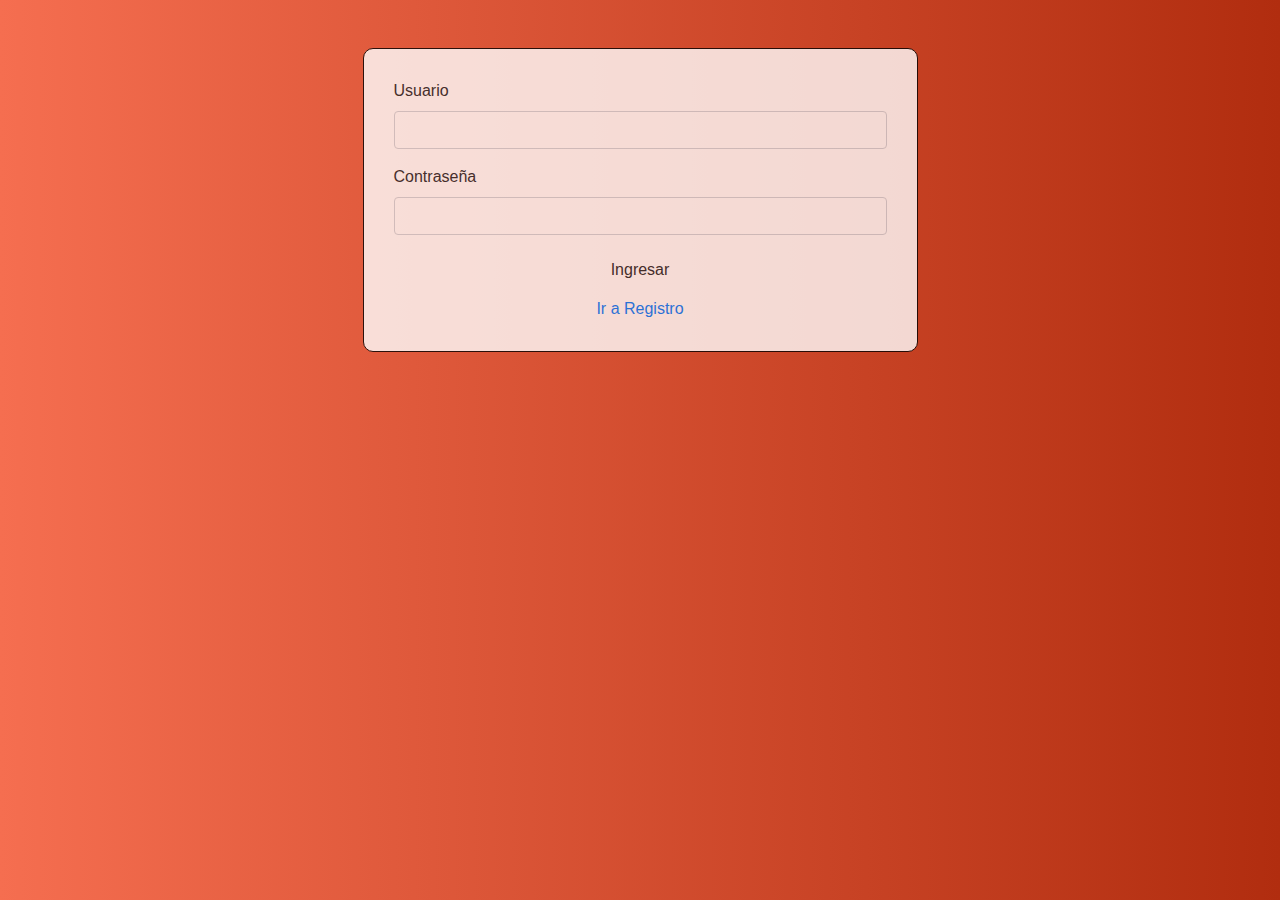
<file: index.html>
<!DOCTYPE html>
<html lang="es">
<head>
    <meta charset="UTF-8">
    <meta http-equiv="X-UA-Compatible" content="IE=edge">
    <meta name="viewport" content="width=device-width, initial-scale=1.0">
    <title>Login</title>
    <link rel="stylesheet" href="css/bootstrap.min.css">
    <link rel="stylesheet" href="css/estilos.css">
</head>
<body>
   <div class="container mt-5">
    <div id="login">
        <div id="mensaje"></div>
        <form id="formLogin">
            <div class="form-group">
            <label for="user">Usuario</label>
            <input type="text" id="user" class="form-control">
            </div>
            <div class="form-group">
            <label for="pass">Contraseña</label>
            <input type="password" id="pass" class="form-control">
            </div>
            <input type="submit" value="Ingresar" class="btn bnt-succes btn-block">
            
        </form>
        <div id="link" class="mt-2">
        <a href="./registro.html">Ir a Registro</a>
        </div>
    </div>
   </div>
   <script src="js/utilidades.js"></script>
   <script src="js/index.js"></script>
</body>
</html>
</file>
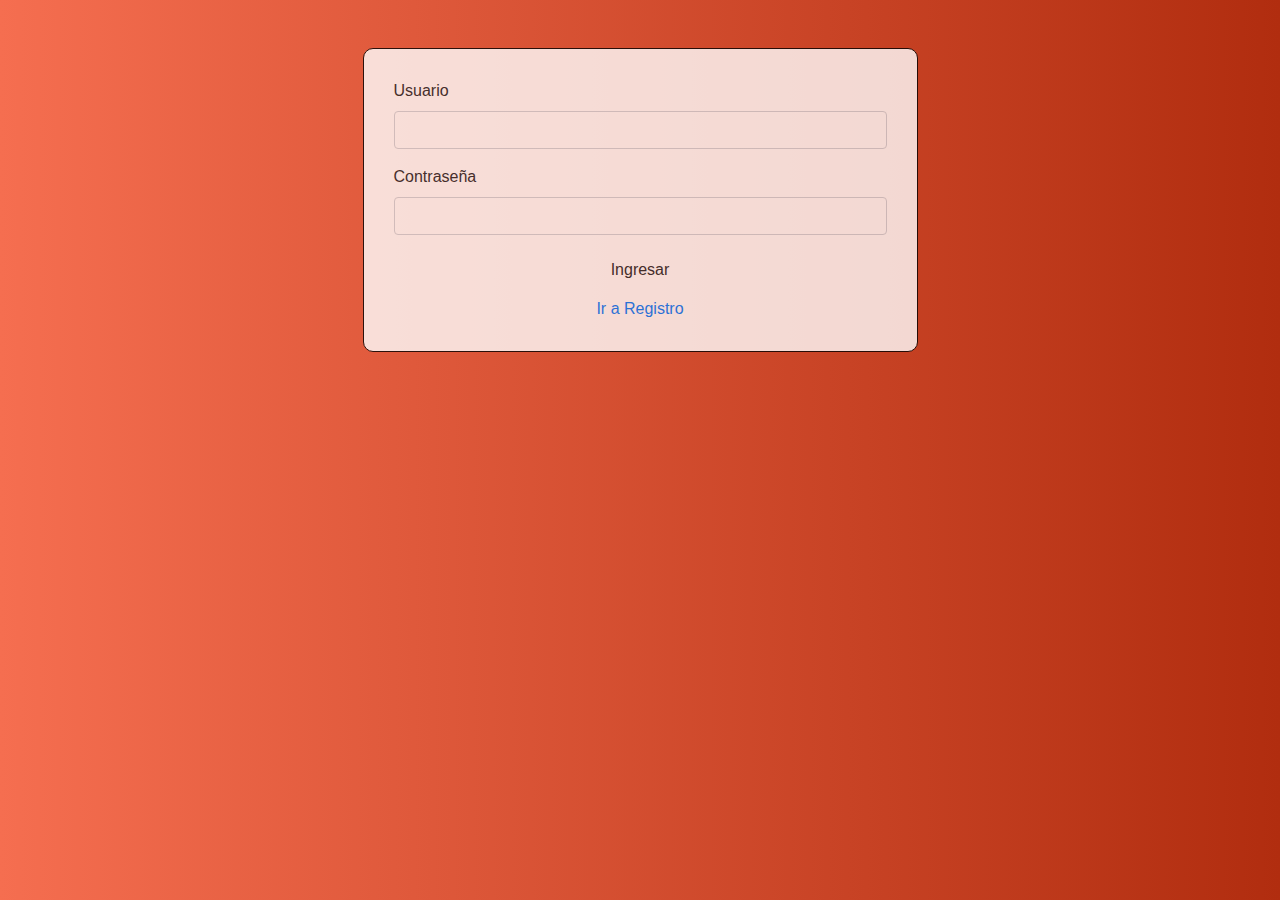
<file: inicio.html>
<!DOCTYPE html>
<html lang="es">
<head>
    <meta charset="UTF-8">
    <meta http-equiv="X-UA-Compatible" content="IE=edge">
    <meta name="viewport" content="width=device-width, initial-scale=1.0">
    <title>Login</title>
    <link rel="stylesheet" href="css/bootstrap.min.css">
    <link rel="stylesheet" href="css/estilos.css">
</head>
<body>
    <div class="container" mt-5>
    <div class="jumbotron">
    <h1>Bienvenidos a mi Inicio</h1>
    </div>
    <div id="salir">
        <button class="btn btn-outline-danger" id="btnSalir">Salir</button>
    </div>
    </div>
    <script>
        window.addEventListener('load', function(){
           if(localStorage.getItem('sesion')== null){
            window.location.replace('./index.html','_self');
           } 
    })

 const boton = document.getElementById('btnSalir');

 boton.addEventListener('click', function(e){
e.preventDefault();
localStorage.removeItem('sesion');
window.open('./inicio.html','_self');
 });
    </script>
</body>
</html>
</file>
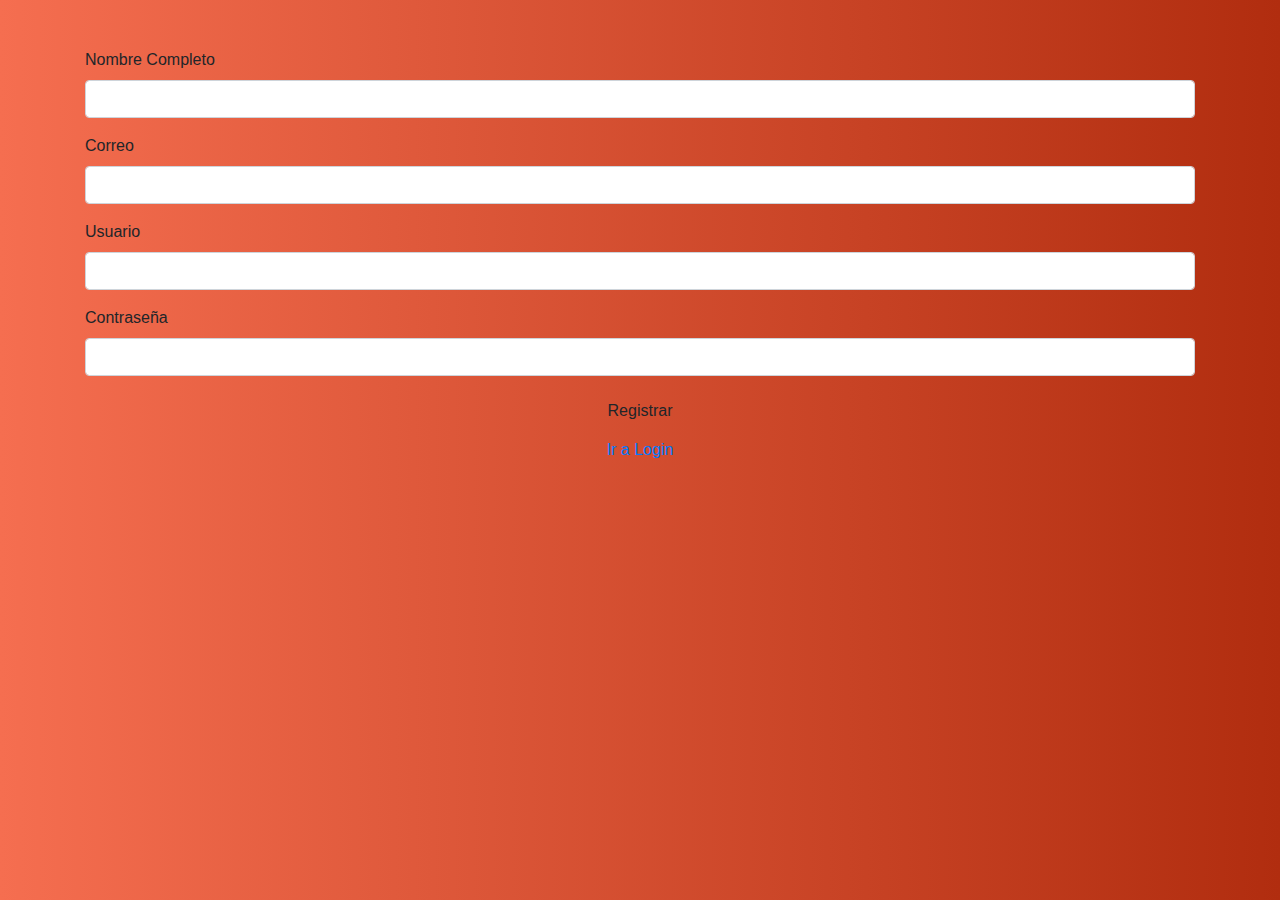
<file: registro.html>
<!DOCTYPE html>
<html lang="es">
<head>
    <meta charset="UTF-8">
    <meta http-equiv="X-UA-Compatible" content="IE=edge">
    <meta name="viewport" content="width=device-width, initial-scale=1.0">
    <title>Registro</title>
    <link rel="stylesheet" href="css/bootstrap.min.css">
    <link rel="stylesheet" href="css/estilos.css">
</head>
<body>
    <div class="container mt-5">
        <div id="Registro">
            <div id="mensaje"></div>
            <form id="formRegistro">
                <div class="form-group">
                    <label for="name">Nombre Completo</label>
                    <input type="text" id="name" class="form-control">
                    </div>
                    <div class="form-group">
                        <label for="email">Correo</label>
                        <input type="email" id="email" class="form-control">
                        </div>
                <div class="form-group">
                <label for="user">Usuario</label>
                <input type="text" id="user" class="form-control">
                </div>
                <div class="form-group">
                <label for="pass">Contraseña</label>
                <input type="password" id="pass" class="form-control">
                </div>
                <input type="submit" value="Registrar" class="btn bnt-succes btn-block">
                
            </form>
            <div id="link" class="mt-2">
            <a href="./index.html">Ir a Login</a>
            </div>
        </div>
    
       </div>
       <script src="js/utilidades.js"></script>
       <script src="js/registro.js"></script>
</body>
</html>
</file>
<file: css/estilos.css>
body {
    background:linear-gradient(to right, #f56e50, #b12d0f);

}

#login, #registro {
    width: 50%;
    border: 1px solid black;
    border-radius: 10px;
    margin: 0 auto;
    padding: 30px;
    background: #fff;
    opacity: .8;
    box-shadow: 10px 10 px 10px 0px rgba(0,0,0,5);
}
#link, #salir{
    text-align: center;
}
</file>
